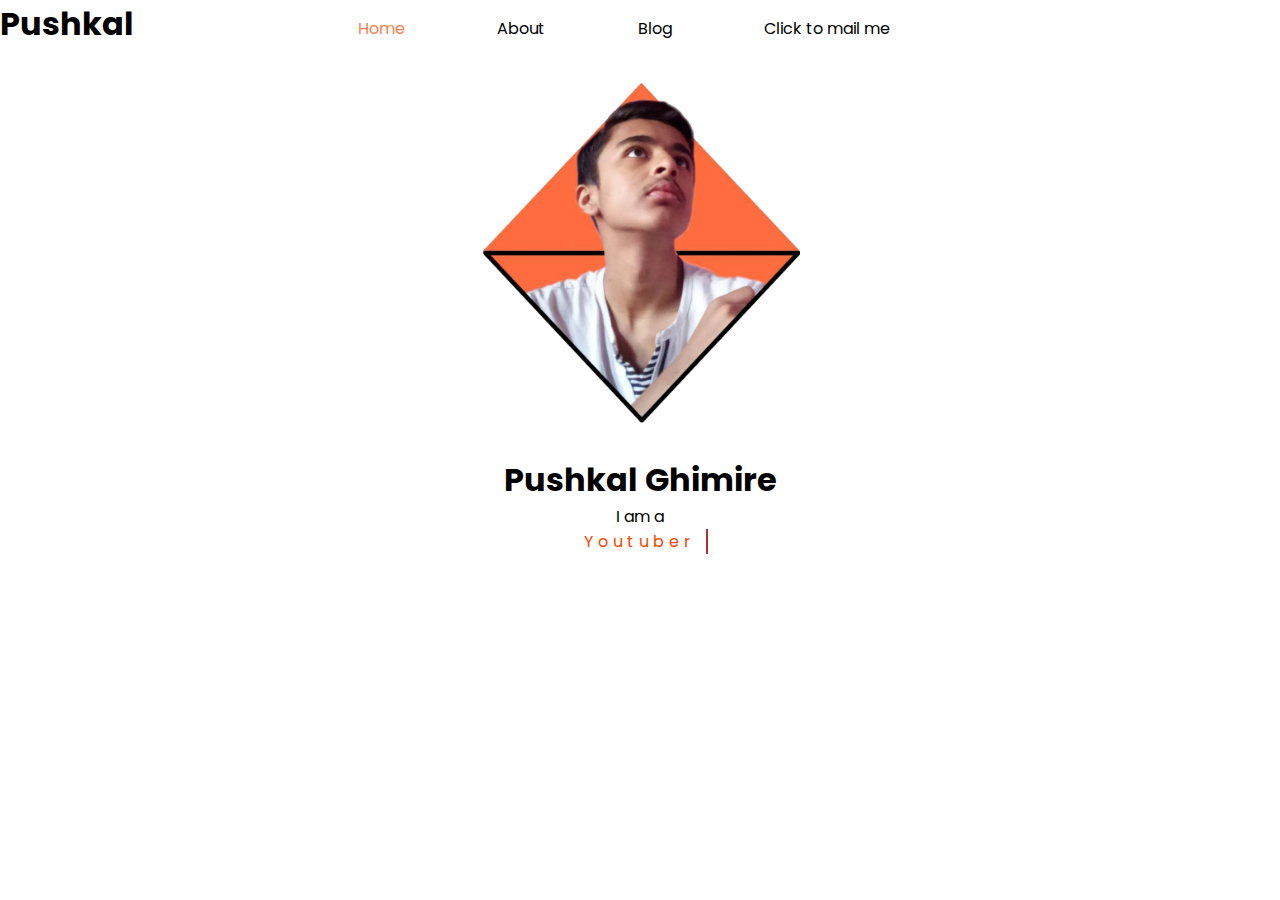
<file: index.html>
<!DOCTYPE html>
<html lang="en">
<head>
             <!-- metas -->
    
    <meta charset="UTF-8">
    <meta http-equiv="X-UA-Compatible" content="IE=edge">
    <meta name="viewport" content="width=device-width, initial-scale=1.0">

            <!-- title -->
    <title>Pushkal Ghimire</title>
        
        <!-- styles -->
        <link rel="stylesheet" href="style.css">
    <link rel="stylesheet" href="typing.css">

        <!-- fontawesome cdn -->
    <link rel="stylesheet" href="https://use.fontawesome.com/releases/v5.15.3/css/all.css" integrity="sha384-SZXxX4whJ79/gErwcOYf+zWLeJdY/qpuqC4cAa9rOGUstPomtqpuNWT9wdPEn2fk" crossorigin="anonymous">

        <!-- jquery cdn -->
    
    <script src="https://code.jquery.com/jquery-3.6.0.min.js" integrity="sha256-/xUj+3OJU5yExlq6GSYGSHk7tPXikynS7ogEvDej/m4=" crossorigin="anonymous"></script>

        <!-- google font cdn -->
    
        <link rel="preconnect" href="https://fonts.gstatic.com">
        <link href="https://fonts.googleapis.com/css2?family=Poppins&display=swap" rel="stylesheet">
        
        
</head>
<body class="body">
            <!-- header -->
        <header>
            <h1>Pushkal</h1>
            <nav>
                <ul class="nav-links">
                    <li><a style="color: coral;" class="nav-link" href="#">Home</a></li>
                    <li><a class="nav-link" href="about.html">About</a></li>
                    <li><a class="nav-link" href="blog.html">Blog</a></li>
                    <li><a class="nav-link" href="mailto: ghimirepuskal@gmail.com">Click to mail me</a></li>
                </ul>

            </nav>
            <div class="ham-burger">
                <div class="line"></div>
                <div class="line"></div>
                <div class="line"></div>
            </div>
            
            <i class="fas fa-moon" ></i>
            <i class="fas fa-sun"></i>
        </header>

            <!-- main -->
        <main>

            

            <div class="img">
                <img class="pushkal" src="pushkal.png" alt="Pushkal">
            </div>


            <div class="name-data">
                <h1>Pushkal Ghimire</h1>
                <p>I am a</p>
                <ul class="dynamic-text">
                    <li><span class="span">Youtuber</span></li>
                    <li><span class="span">Web developer</span></li>
                    <li><span class="span">Web designer</span></li>
                    <li><span class="span">Freelancer</span></li>
                </ul>







                    <div class="social">
                        <a href="https://facebook.com" target="_blank"><i  class="fab fa-facebook"></i></a>
                        <a href="https://instagram.com" target="_blank"><i  class="fab fa-instagram"></i></a>
                        <a href="https://twitter.com" target="_blank"><i class="fab fa-twitter"></i></a>
                        <a href="https://youtube.com" target="_blank"><i class="fab fa-youtube"></i></a>
                    </div>
            </div>

        </main>


            <!-- script -->
    <script src="script.js"></script>
</body>
</html>
</file>
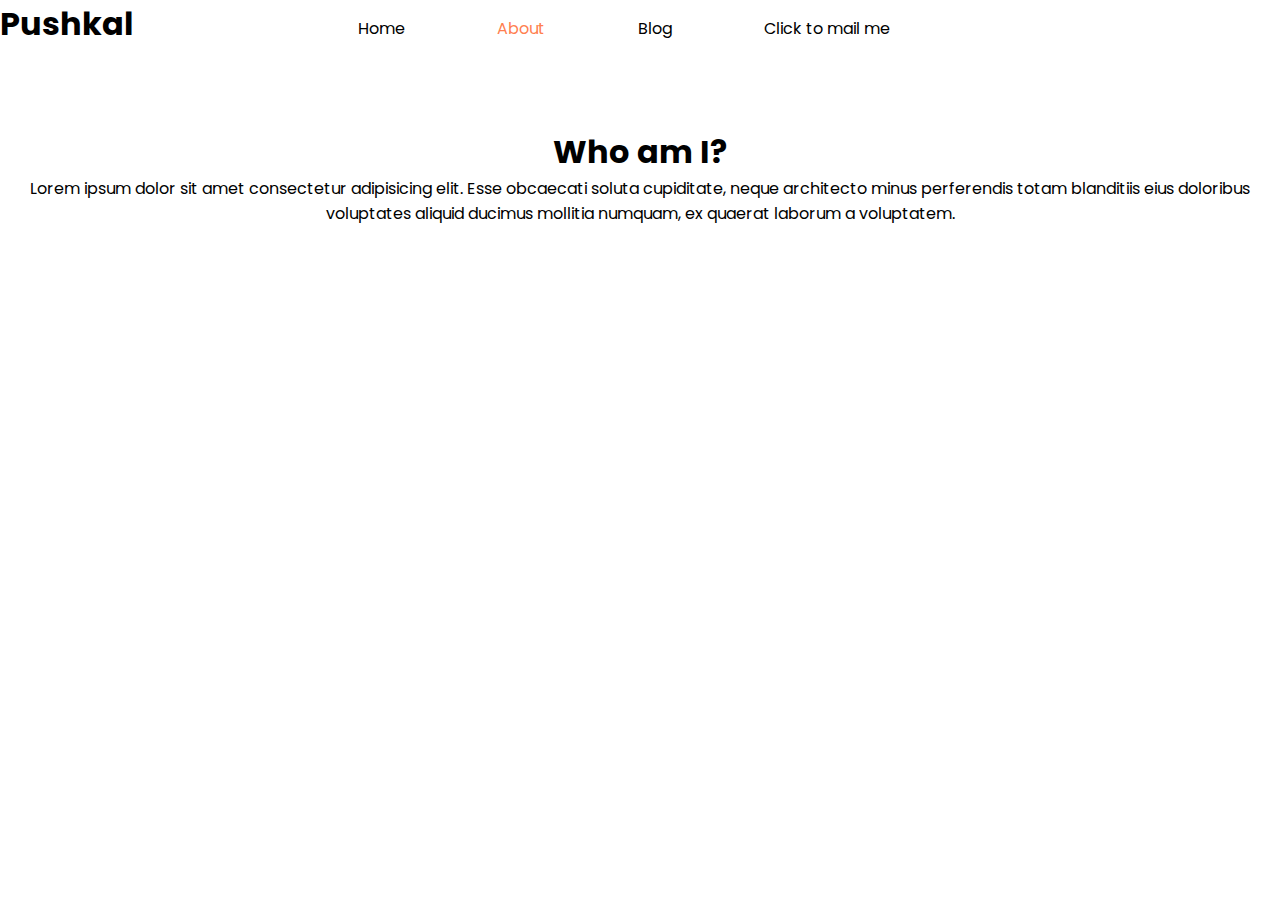
<file: about.html>
<!DOCTYPE html>
<html lang="en">
<head>
             <!-- metas -->
    
    <meta charset="UTF-8">
    <meta http-equiv="X-UA-Compatible" content="IE=edge">
    <meta name="viewport" content="width=device-width, initial-scale=1.0">

            <!-- title -->
    <title>Pushkal Ghimire</title>
        
        <!-- styles -->
        <link rel="stylesheet" href="style.css">

        <!-- fontawesome cdn -->
    <link rel="stylesheet" href="https://use.fontawesome.com/releases/v5.15.3/css/all.css" integrity="sha384-SZXxX4whJ79/gErwcOYf+zWLeJdY/qpuqC4cAa9rOGUstPomtqpuNWT9wdPEn2fk" crossorigin="anonymous">

        <!-- jquery cdn -->
    
    <script src="https://code.jquery.com/jquery-3.6.0.min.js" integrity="sha256-/xUj+3OJU5yExlq6GSYGSHk7tPXikynS7ogEvDej/m4=" crossorigin="anonymous"></script>

        <!-- google font cdn -->
    
        <link rel="preconnect" href="https://fonts.gstatic.com">
        <link href="https://fonts.googleapis.com/css2?family=Poppins&display=swap" rel="stylesheet">
        
        
</head>
<body class="body">
            <!-- header -->
        <header>
            <h1>Pushkal</h1>
            <nav>
                <ul class="nav-links">
                    <li><a class="nav-link" href="index.html">Home</a></li>
                    <li><a style="color: coral;" class="nav-link" href="about.html">About</a></li>
                    <li><a class="nav-link" href="blog.html">Blog</a></li>
                    <li><a class="nav-link" href="mailto: ghimirepuskal@gmail.com">Click to mail me</a></li>
                </ul>
                <div class="ham-burger">
                    <div></div>
                    <div></div>
                    <div></div>
                </div>
            </nav>
            <i class="fas fa-moon" ></i>
            <i class="fas fa-sun"></i>
        </header>

            <!-- main -->
        <main>

            <div style="padding-top: 5rem" class="name-data">
                <h1>Who am I?</h1>
                <p>Lorem ipsum dolor sit amet consectetur adipisicing elit. Esse obcaecati soluta cupiditate, neque architecto minus perferendis totam blanditiis eius doloribus voluptates aliquid ducimus mollitia numquam, ex quaerat laborum a voluptatem.</p>
                    
            </div>



            

        </main>


            <!-- script -->
    <script src="script.js"></script>
</body>
</html>
</file>
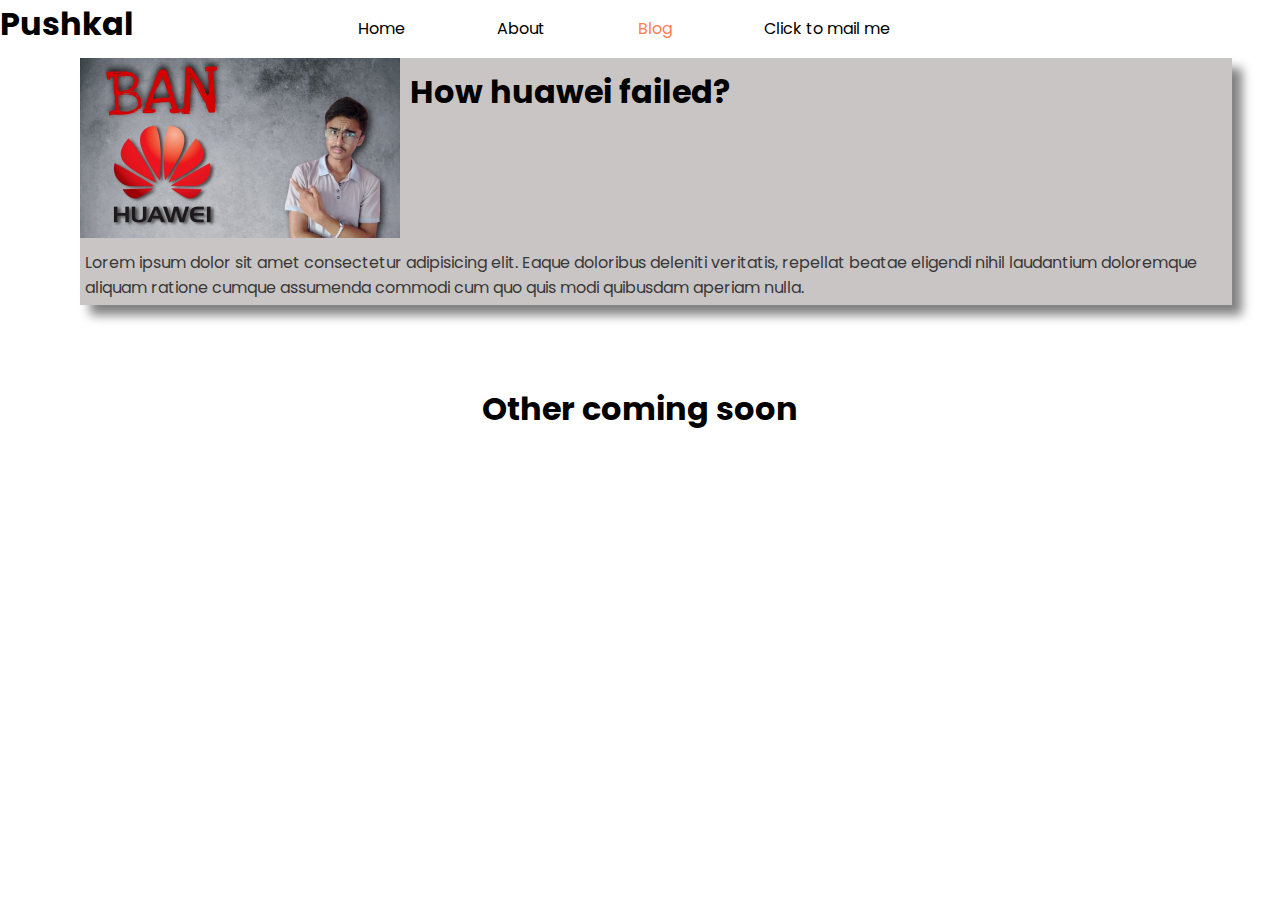
<file: blog.html>
<!DOCTYPE html>
<html lang="en">
<head>
             <!-- metas -->
    
    <meta charset="UTF-8">
    <meta http-equiv="X-UA-Compatible" content="IE=edge">
    <meta name="viewport" content="width=device-width, initial-scale=1.0">

            <!-- title -->
    <title>Pushkal Ghimire</title>
        
        <!-- styles -->
    <link rel="stylesheet" href="style.css">
    <link rel="stylesheet" href="blogStyling.css">
        <!-- fontawesome cdn -->
    <link rel="stylesheet" href="https://use.fontawesome.com/releases/v5.15.3/css/all.css" integrity="sha384-SZXxX4whJ79/gErwcOYf+zWLeJdY/qpuqC4cAa9rOGUstPomtqpuNWT9wdPEn2fk" crossorigin="anonymous">

        <!-- jquery cdn -->
    
    <script src="https://code.jquery.com/jquery-3.6.0.min.js" integrity="sha256-/xUj+3OJU5yExlq6GSYGSHk7tPXikynS7ogEvDej/m4=" crossorigin="anonymous"></script>

        <!-- google font cdn -->
    
        <link rel="preconnect" href="https://fonts.gstatic.com">
        <link href="https://fonts.googleapis.com/css2?family=Poppins&display=swap" rel="stylesheet">
        
        
</head>
<body class="body">
            <!-- header -->
        <header>
            <h1>Pushkal</h1>
            <nav>
                <ul class="nav-links">
                    <li><a class="nav-link" href="index.html">Home</a></li>
                    <li><a class="nav-link" href="about.html">About</a></li>
                    <li><a style="color: coral;" class="nav-link" href="blog.html">Blog</a></li>
                    <li><a class="nav-link" href="mailto: ghimirepuskal@gmail.com">Click to mail me</a></li>
                </ul>
                <div class="ham-burger">
                    <div></div>
                    <div></div>
                    <div></div>
                </div>
            </nav>
            <i class="fas fa-moon" ></i>
            <i class="fas fa-sun"></i>
        </header>

            <!-- main -->
        <main>

            <div class="post">
                <img class="thumbnail" src="thumbnail.jpg" alt="Blog 1">
                <a class="postA" href="#">How huawei failed?</a>
                <section>
                    <P class="BlogDesc">Lorem ipsum dolor sit amet consectetur adipisicing elit. Eaque doloribus deleniti veritatis, repellat beatae eligendi nihil laudantium doloremque aliquam ratione cumque assumenda commodi cum quo quis modi quibusdam aperiam nulla.</P>
            
                </section>
            </div>
           
            
            <h1 style="text-align: center;">Other coming soon</h1>
        </main>


            <!-- script -->
    <script src="script.js"></script>
</body>
</html>
</file>
<file: style.css>
*{
    margin: 0;
    padding: 0;
    box-sizing: border-box;
}

.body{
    font-family: 'Poppins', sans-serif;

}


.bodyDark{
    background: rgb(46, 45, 45);
    color: white;

}

header nav .nav-links li .nav-link{
    color: black;
    text-decoration: none;
  
}

header nav .nav-links li .nav-linkAct{
    color: white;
}

header{
    display: flex;
    justify-content: space-around;
}
header h1{
    flex: 1;
}
header nav{
    flex: 2;
}

header i{
    font-size: 1.5rem;
    flex: 1;
    margin: 1rem;
    text-align: right;
    cursor: pointer;
}
header nav .nav-links{
    display: flex;
    justify-content: space-around;
    padding-top: 1rem;
}

header nav .nav-links li{
    list-style: none;
}

header nav .nav-links li a::after{
    content: ' ';
    background-color: coral;
    display: flex;
    height: 3px;
    width: 100%;
    transform: scale(0,1);
    transition: 0.3s;
}
header nav .nav-links li a:hover::after{
    transform: scale(1,1);
}


main .name-data{
    text-align: center;
}
main .img .pushkal{
    height: 20%;
    width: 25%;
    min-width: 20rem;
} 
main .img{
    margin: 2rem;
    display: flex;
    justify-content: center;
}

.social a .fab{
    font-size: 1.8rem;
    padding: 1rem;
    color: black;
    cursor: pointer;

}


.social a .socialDark{
    color: white;

}

.social a .fa-facebook:hover{
    font-size: 2.5rem;
    color: rgb(102, 102, 235);
}
.social a .fa-instagram:hover{
    font-size: 2.5rem;
    background-image: radial-gradient(circle at 30% 107%, #fdf497 0%, #fdf497 5%, #fd5949 45%,#d6249f 60%,#285AEB 90%);
    background-size: 100%;
    background-clip: text;
    -webkit-text-fill-color: transparent; 
    -moz-text-fill-color: transparent;
}
.social a .fa-twitter:hover{
    font-size: 2.5rem;
    color: rgb(34, 178, 214);
}

.social a .fa-youtube:hover{
    font-size: 2.5rem;
    color: red;
}

/* navbar */
.ham-burger div{
    background-color: black;
    height: 2px;
    width: 30px;
    margin: 3px;
}
.ham-burger .lineDark{
    background-color: white;
}

.ham-burger{
    display: none;
    margin: 1rem;
    z-index: 5;
    cursor: pointer;
}

@media only screen and (max-width:768px){
    nav .nav-links{
        z-index: 1;
        display: flex;
        flex-direction: column;
        text-align: center;
        justify-content: center;
        position: fixed;
        width: 100%;
        left: -0.5%;
        background-color: cornflowerblue;
        line-height: 50px;
        height: 100vh;
        clip-path: circle(50% at 200% -100%);
        transition: 0.5s;
    }
    nav .nav-linksActivate{
        clip-path: circle(100% at 50% 50%);
    }
    header .fas{
        text-align: left;
        z-index: 1;
        padding-right: 10px;
    }
    .ham-burger{
        display: block;
        align-items: right;
        position: absolute;
        right: 0;
    }
}
</file>
<file: typing.css>
main .name-data .dynamic-text li span{
    position: relative;

}

main .name-data .dynamic-text{
    overflow: hidden;
    height: 25px;
    line-height: 25px;
}

main .name-data .dynamic-text li{
    display: flex;
    justify-content: center;
    position: relative;
    animation: slide 20s steps(1) infinite;
    color: coral;
    letter-spacing: 5px;
}

@keyframes slide {
    25%{
        top: -25px;
    }
    50%{
        top: -50px;
    }
    75%{
        top: -75px;
    }
    100%{
        top: -100px;
    }
    
}
.spanDark{
    color: rgb(255, 68, 0);
}
main .name-data .dynamic-text li span::after{
    content: ' ';
    position: absolute;
    height: 100%;
    width: 100%;
    background: rgb(46, 45, 45);
    border-left: 2px solid rgb(175, 51, 51);
    margin-left: 10px;
    animation: typing 5s steps(20) infinite;

}

main .name-data .dynamic-text li .spanDark::after{
    content: ' ';
    position: absolute;
    height: 100%;
    width: 100%;
    background: rgb(255, 255, 255);
    border-left: 2px solid rgb(175, 51, 51);
    margin-left: 10px;
    animation: typing 5s steps(25) infinite;

}

@keyframes typing {
    
    0%{
        left: 0%;
    }
    50%{
        left: 100%;
    }
    100%{
        left: 0%;
    }
}
</file>
<file: blogStyling.css>
main .post .thumbnail{
    height: 20vh;
    width: auto;
    
}

.post{
    display: block;
    margin: 5rem;
    margin-top: 10px;
    width: 90%;
    box-shadow: 10px 10px 10px gray;
    background-color: rgb(201, 197, 197);
    transition: 0.4s;
}
.postDark{
    background-color: rgb(58, 58, 58);
    box-shadow: 10px 10px 10px rgb(0, 0, 0);
}
.postDark .aDark{
    color: rgb(255, 255, 255);
}
.post a{

    font-size: 2rem;
    text-decoration: none;
    color: rgb(0, 0, 0);
    margin: 10px;
    font-weight: bold;
    display: inline-block;
    position: absolute;
    text-align: center;
}
.post:hover{
    box-shadow: 10px 10px 10px rgb(56, 56, 56);
    margin-top: 15px;
}
.post a:hover{
    color: grey;
}
.post p{
    padding: 5px;
    color: rgb(56, 56, 56);
}
.post .darkBlogDesc{
    color: rgb(168, 168, 168);
}
</file>
